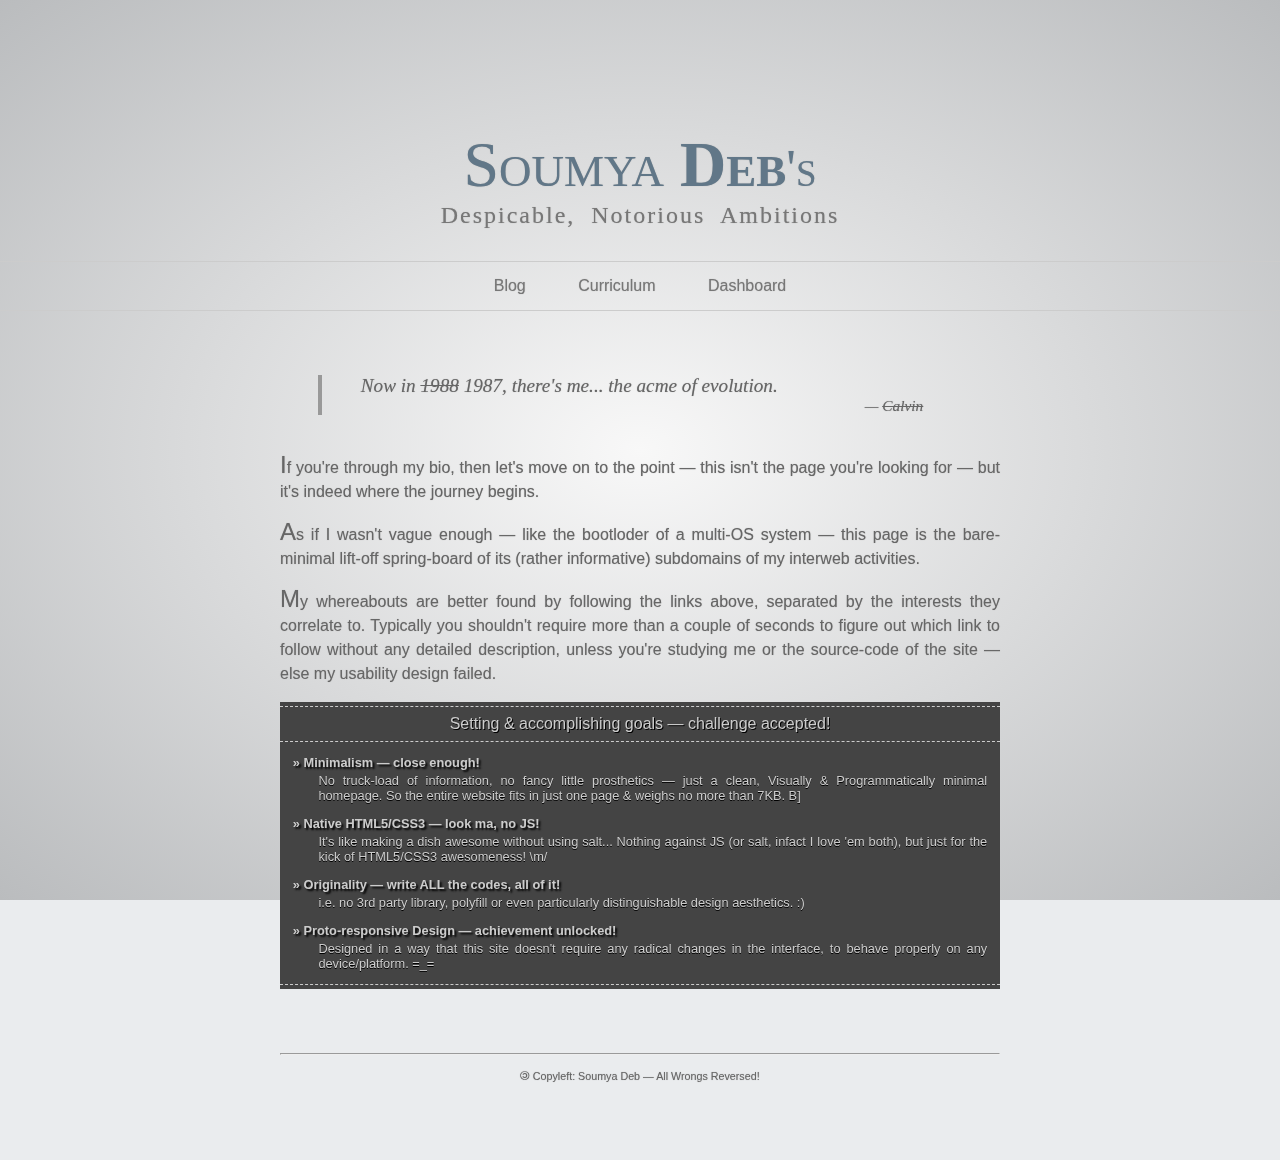
<file: index.html>
<!DOCTYPE HTML>
<html lang="en">

<head>

	<meta charset="utf-8">
	<meta name="viewport" content="width=device-width" />

	<title>Greetings, Human!</title>

	<link rel="stylesheet" href="style.css" type="text/css" media="all" />

</head>

<body>
	<header>
		<h1 id="name">Soumya <b>Deb</b><small>'s</small></h1>
		<h2 id="punchline">Despicable, Notorious Ambitions</h2>
	</header>
	<nav>
		<!--a href="http://aka.soumyadeb.net"
			title="Masks &amp; Avatars"
			target="_blank">
			Alias
		</a-->
		<a href="http://blog.debs.io"
			title="Dear Diary..."
			target="_blank">
			Blog
		</a>
		<a href="http://cv.debs.io"
			title="Professional Bragging"
			target="_blank">
			Curriculum
		</a>
		<a href="http://mail.debs.io"
			title="Personal Workspace"
			target="_blank">
			Dashboard
		</a>
		<!--a href="http://task.soumyadeb.com"
			title="Duties &amp; Responsibilities"
			target="_blank">
			Engagement
		</a-->
	</nav>
	<section id="content">
		<article id="intro">
			<blockquote>
				Now in <s>1988</s> 1987, there's me... the acme of evolution.
				<div id="orator">&mdash; <s>Calvin</s></div>
			</blockquote>
			<p>If you're through my bio, then let's move on to the point &mdash; this isn't the page you're looking for &mdash; but it's indeed where the journey begins.</p>
			<p>As if I wasn't vague enough &mdash; like the bootloder of a multi-OS system &mdash; this page is the bare-minimal lift-off spring-board of its (rather informative) subdomains of my interweb activities.</p>
			<p>My whereabouts are better found by following the links above, separated by the interests they correlate to. Typically you shouldn't require more than a couple of seconds to figure out which link to follow without any detailed description, unless you're studying me or the source-code of the site  &mdash; else my usability design failed.</p>
		</article>
		<article id="bragging">
			<p>Setting &amp; accomplishing goals &mdash; challenge accepted!</p>
			<dl>
				<dt>Minimalism &mdash; close enough!</dt>
				<dd>No truck-load of information, no fancy little prosthetics &mdash; just a clean, Visually &amp; Programmatically minimal homepage. So the entire website fits in just one page &amp; weighs no more than 7KB. B]</dd>
				<dt>Native HTML5/CSS3 &mdash; look ma, no JS!</dt>
				<dd>It's like making a dish awesome without using salt... Nothing against JS (or salt, infact I love 'em both), but just for the kick of HTML5/CSS3 awesomeness! \m/</dd>
				<dt>Originality &mdash; write ALL the codes, all of it!</dt>
				<dd>i.e. no 3rd party library, polyfill or even particularly distinguishable design aesthetics. :)</dd>
				<dt>Proto-responsive Design &mdash; achievement unlocked!</dt>
				<dd>Designed in a way that this site doesn't require any radical changes in the interface, to behave properly on any device/platform. =_=</dd>
			</dl>
		</article>
	</section>
	<footer>
		<hr />
		<h6 id="copyleft"><div>©</div> Copyleft: Soumya Deb &mdash; All Wrongs Reversed!</h6>
	</footer>
</body>

</html>
</file>
<file: style.css>
@charset "utf-8";

/* ================================
 Content Index :
 0. Reset
 1. Imports
 2. Animation
 3. Font, Color & Box
 4. Position/Layout
 5. Miscellaneous
 6. Media Query
================================ */

/* 0. Reset */
* { box-sizing: border-box; }
::selection {
	color: #ccc;
	text-shadow: none;
	background-color: #6a6c6e;
}
::-moz-selection {
	color: #eee;
	text-shadow: none;
	background-color: #6a6c6e;
}
a {
	color: #69C;
	outline: none;
	text-decoration: none;
}
h1, h2, h6 {
	margin: 0;
	font-weight: normal;
}
html { width: 100%; height: 100% }
body {
	margin: 0;
	font-size: 1em;
	font-family: Verdana, Geneva, sans-serif;
	transform: translateZ(0);
	-o-transform: translateZ(0);
	-ms-transform: translateZ(0);
	-moz-transform: translateZ(0);
	-webkit-transform: translateZ(0);
}
dl {
	margin: 0;
	padding: 0;
}

/* 1. Imports */
@font-face {
	font-weight: 100;
	font-style: normal;
	font-family: Raleway;
	src: url('http://themes.googleusercontent.com/static/fonts/raleway/v5/b1OWH1QXUjVxHio22EJrRQ.woff') format('woff');
}

/* 2. Animation */

/* 3. Font, Color & Box */
body {
	color: #666;
	text-shadow: 0 0 1px #aaa;
	background-color: #eaecee;
	background-attachment: fixed;
	background-image: radial-gradient(center, cover, #f8f8f8, #babcbe);
	background-image: -ms-radial-gradient(center, cover, #f8f8f8, #babcbe);
	background-image: -moz-radial-gradient(center, cover, #f8f8f8, #babcbe);
	background-image: -webkit-radial-gradient(center, cover, #f8f8f8, #babcbe);
}
header { margin: 8em 0 2em; }
header > * {
	margin: 0;
	text-align: center;
	font-family: Raleway;
}
header #name {
	color: #617788;
	font-size: 400%;
	font-variant: small-caps;
}
header #punchline {
	color: #777;
	word-spacing: 8px;
	letter-spacing: 2px;
}
nav {
	text-align: center;
	border: solid #ccc;
	border-width: 1px 0;
}
nav a {
	color: #777;
	line-height: 3em;
	padding: 16px 24px;
}
nav a:hover, nav a:active {
	color: #eee;
	border-radius: 2px;
	background-color: #678;
}
section#content {
	width: 45em;
	margin: 4em auto;
}
#intro blockquote {
	padding: 0 2em;
	margin: 1em 2em 2em;
	font-size: 1.2em;
	font-family: serif;
	font-style: italic;
	border-left: 4px solid #999;
}
#intro p {
	line-height: 1.5em;
	text-align: justify;
}
#intro p:first-letter {
	font-size: 1.5em;
}
#orator {
	font-size: 0.8em;
	text-align: right;
}
#bragging {
	color: #ccc;
	padding: 4px 0;
	background: #444;
}
#bragging p {
	margin: 0;
	padding: 0.5em 0;
	text-align: center;
	text-shadow: 1px 1px 0 #000;
	border-top: 1px dashed #ccc;
}
#bragging dl {
	font-size: 0.8em;
	border: dashed #ccc;
	border-width: 1px 0;
}
#bragging dl dt {
	font-weight: bold;
	margin: 1em 1em 0.25em;
	text-shadow: 2px 2px 2px #000;
}
#bragging dl dd {
	text-align: justify;
	margin: 0 1em 1em 3em;
	text-shadow: 0 1px 0 #000;
}
footer {
	padding-bottom: 4em;
	text-align: center;
}
footer hr {
	color: #ccc;
	margin: auto;
	max-width: 45em;
	background: #ccc;
}
#copyleft div {
	font-size: 120%;
	margin: 1em auto;
	font-weight: bold;
}

/* 4. Position/Layout */

/* 5. Miscellaneous */
header { cursor: default; }
dl dt:before, .portal .description:before {
	content: "» ";
}
#copyleft div {
	display: inline-block;
	transform: scaleX(-1);
	-o-transform: scaleX(-1);
	-ms-transform: scaleX(-1);
	-moz-transform: scaleX(-1);
	-webkit-transform: scaleX(-1);
}

/* 6. Media Query */
@media screen and (max-width: 960px) {
	section#content { width: 100%; }
	#intro p { margin: 1em; }
}
</file>
